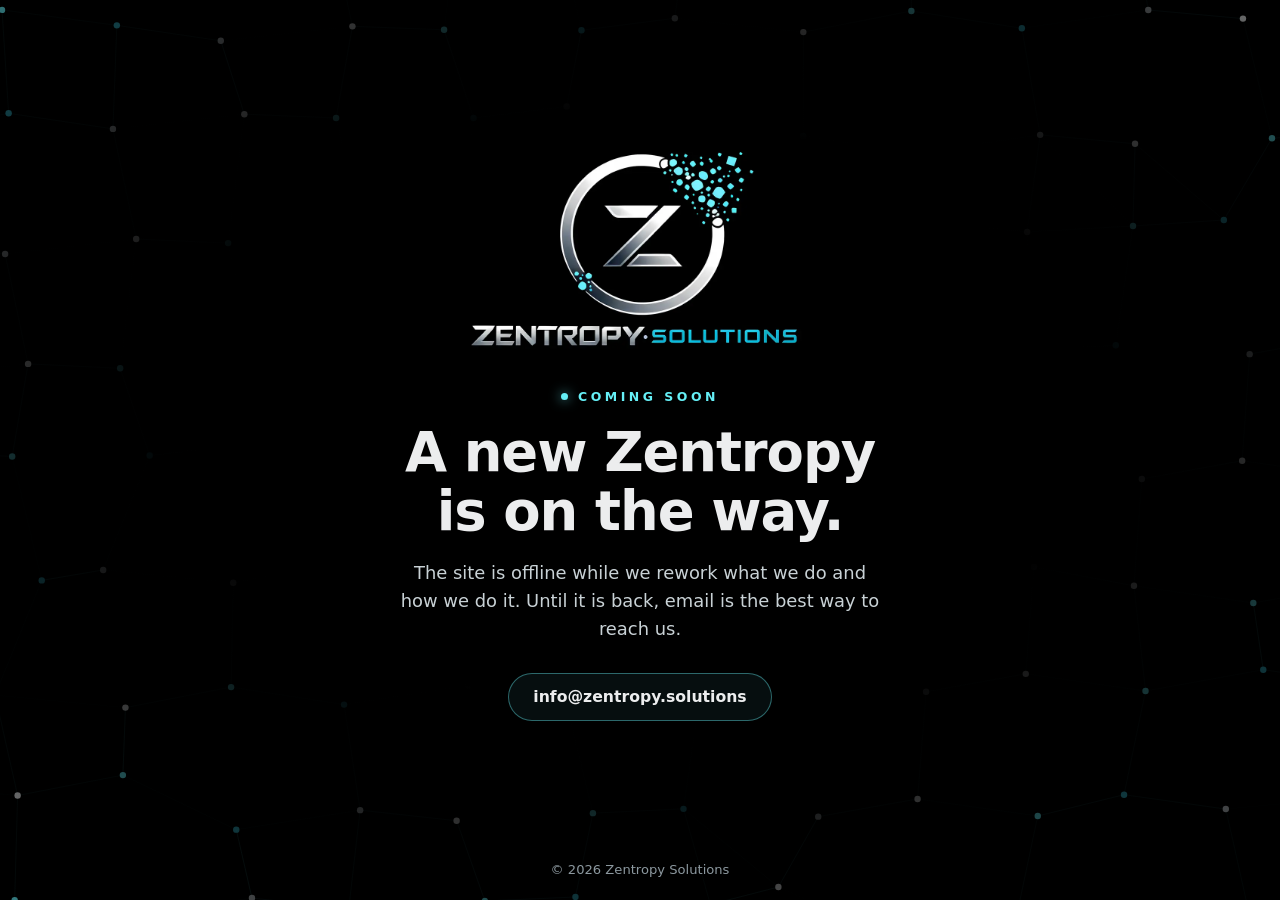
<file: index.html>
<!doctype html>
<html lang="en">
  <head>
    <meta charset="utf-8">
    <meta name="viewport" content="width=device-width, initial-scale=1">
    <title>Zentropy Solutions | Coming soon</title>
    <meta
      name="description"
      content="Zentropy Solutions is being rebuilt. A new site is on the way. In the meantime, get in touch by email."
    >
    <meta property="og:title" content="Zentropy Solutions">
    <meta property="og:description" content="A new Zentropy is on the way.">
    <meta property="og:type" content="website">
    <meta property="og:url" content="https://zentropy.solutions/">
    <meta property="og:image" content="https://zentropy.solutions/assets/img/zentropy-social.png">
    <meta name="theme-color" content="#000000">
    <link rel="canonical" href="https://zentropy.solutions/">
    <link rel="icon" href="assets/icons/zentropy-favicon.png" type="image/png">
    <link rel="apple-touch-icon" href="assets/icons/zentropy-favicon.png">
    <style>
      :root {
        --black: #000000;
        --text: #ecedee;
        --text-soft: #c8d1d5;
        --muted: #8c989f;
        --cyan: #65eff6;
        --line: rgba(236, 237, 238, 0.16);
        --line-strong: rgba(101, 239, 246, 0.4);
        color-scheme: dark;
      }

      * {
        box-sizing: border-box;
      }

      html,
      body {
        height: 100%;
      }

      body {
        margin: 0;
        color: var(--text);
        background: var(--black);
        font-family:
          Inter, ui-sans-serif, system-ui, -apple-system, BlinkMacSystemFont, "Segoe UI",
          sans-serif;
        line-height: 1.55;
        -webkit-font-smoothing: antialiased;
      }

      .stage {
        position: relative;
        display: grid;
        grid-template-columns: minmax(0, 1fr);
        grid-template-rows: 1fr auto;
        min-height: 100vh;
        min-height: 100svh;
        overflow: hidden;
      }

      /* Drifting point mesh carried over from the old hero. */
      .stage-canvas {
        position: absolute;
        inset: 0;
        width: 100%;
        height: 100%;
      }

      /* Fades the mesh out behind the logo and copy so they sit on clean black. */
      .stage::before {
        content: "";
        position: absolute;
        inset: 0;
        z-index: 1;
        background: radial-gradient(
          ellipse 72% 68% at 50% 46%,
          #000 0%,
          #000 48%,
          rgba(0, 0, 0, 0.72) 70%,
          rgba(0, 0, 0, 0.3) 100%
        );
        pointer-events: none;
      }

      .content {
        position: relative;
        z-index: 2;
        display: flex;
        flex-direction: column;
        align-items: center;
        justify-content: center;
        padding: 48px 20px 24px;
        text-align: center;
      }

      .logo {
        display: block;
        /* The image has wide black margins, so on phones it is allowed to run
           past the screen edges to keep the mark itself a readable size. */
        --logo-width: min(135vw, 680px);
        width: var(--logo-width);
        max-width: none;
        height: auto;
        margin-inline: calc((100% - var(--logo-width)) / 2);
      }

      .eyebrow {
        display: inline-flex;
        align-items: center;
        gap: 10px;
        margin: clamp(20px, 4vh, 40px) 0 0;
        color: var(--cyan);
        font-size: 0.78rem;
        font-weight: 600;
        letter-spacing: 0.28em;
        text-transform: uppercase;
      }

      .eyebrow::before {
        content: "";
        width: 7px;
        height: 7px;
        border-radius: 50%;
        background: var(--cyan);
        box-shadow: 0 0 12px rgba(101, 239, 246, 0.8);
        animation: pulse 2.4s ease-in-out infinite;
      }

      h1 {
        max-width: 16ch;
        margin: 18px 0 0;
        font-size: clamp(2rem, 6vw, 3.4rem);
        font-weight: 650;
        line-height: 1.08;
        letter-spacing: -0.02em;
        text-wrap: balance;
      }

      .lede {
        max-width: 44ch;
        margin: 18px 0 0;
        color: var(--text-soft);
        font-size: clamp(1rem, 2.4vw, 1.12rem);
        text-wrap: pretty;
      }

      .contact {
        display: inline-flex;
        align-items: center;
        min-height: 48px;
        margin-top: 30px;
        padding: 0 24px;
        color: var(--text);
        font-size: 0.98rem;
        font-weight: 600;
        text-decoration: none;
        border: 1px solid var(--line-strong);
        border-radius: 999px;
        background: rgba(101, 239, 246, 0.06);
        transition:
          background 160ms ease,
          border-color 160ms ease,
          box-shadow 160ms ease;
      }

      .contact:hover,
      .contact:focus-visible {
        border-color: var(--cyan);
        background: rgba(101, 239, 246, 0.14);
        box-shadow: 0 0 32px rgba(101, 239, 246, 0.18);
      }

      .contact:focus-visible {
        outline: 2px solid var(--cyan);
        outline-offset: 3px;
      }

      footer {
        position: relative;
        z-index: 2;
        padding: 20px;
        color: var(--muted);
        font-size: 0.82rem;
        text-align: center;
      }

      @keyframes pulse {
        0%,
        100% {
          opacity: 1;
        }
        50% {
          opacity: 0.35;
        }
      }

      @media (prefers-reduced-motion: reduce) {
        .eyebrow::before {
          animation: none;
        }

        .contact {
          transition: none;
        }
      }
    </style>
  </head>
  <body>
    <div class="stage">
      <canvas class="stage-canvas" id="stage-canvas" aria-hidden="true"></canvas>

      <main class="content">
        <img
          class="logo"
          src="assets/logos/zentropy-logo.webp"
          width="1800"
          height="550"
          alt="Zentropy Solutions"
        >
        <p class="eyebrow">Coming soon</p>
        <h1>A new Zentropy is on the way.</h1>
        <p class="lede">
          The site is offline while we rework what we do and how we do it. Until it is back,
          email is the best way to reach us.
        </p>
        <a class="contact" href="mailto:info@zentropy.solutions">info@zentropy.solutions</a>
      </main>

      <footer>&copy; <span data-year>2026</span> Zentropy Solutions</footer>
    </div>

    <script>
      (function () {
        var yearTarget = document.querySelector("[data-year]");
        if (yearTarget) {
          yearTarget.textContent = new Date().getFullYear();
        }

        var canvas = document.getElementById("stage-canvas");
        var context = canvas && canvas.getContext ? canvas.getContext("2d") : null;
        if (!context) {
          return;
        }

        var reducedMotion = window.matchMedia("(prefers-reduced-motion: reduce)");
        var palette = ["#65eff6", "#2fa9bc", "#9da2a6", "#ecedee"];
        var linkDistance = 138;
        var width = 0;
        var height = 0;
        var points = [];
        var frame = 0;
        var animationId = 0;

        function resize() {
          var rect = canvas.getBoundingClientRect();
          var pixelRatio = Math.min(window.devicePixelRatio || 1, 2);
          width = Math.max(1, Math.floor(rect.width));
          height = Math.max(1, Math.floor(rect.height));
          canvas.width = Math.floor(width * pixelRatio);
          canvas.height = Math.floor(height * pixelRatio);
          context.setTransform(pixelRatio, 0, 0, pixelRatio, 0, 0);

          var spacing = width < 700 ? 86 : 112;
          var columns = Math.ceil(width / spacing) + 2;
          var rows = Math.ceil(height / spacing) + 2;
          points = [];

          for (var row = -1; row < rows; row += 1) {
            for (var column = -1; column < columns; column += 1) {
              var seed = row * 97 + column * 53;
              points.push({
                baseX: column * spacing + ((seed * 17) % 31),
                baseY: row * spacing + ((seed * 23) % 37),
                x: 0,
                y: 0,
                phase: seed,
                color: palette[Math.abs(seed) % palette.length],
              });
            }
          }
        }

        function draw() {
          var time = frame * 0.006;
          var i;
          var j;

          context.clearRect(0, 0, width, height);

          for (i = 0; i < points.length; i += 1) {
            points[i].x = points[i].baseX + Math.sin(time + points[i].phase) * 12;
            points[i].y = points[i].baseY + Math.cos(time * 0.8 + points[i].phase) * 10;
          }

          context.lineWidth = 1;

          for (i = 0; i < points.length; i += 1) {
            for (j = i + 1; j < points.length; j += 1) {
              var distance = Math.hypot(points[i].x - points[j].x, points[i].y - points[j].y);

              if (distance < linkDistance) {
                var alpha = (1 - distance / linkDistance) * 0.2;
                context.strokeStyle = "rgba(101, 239, 246, " + alpha + ")";
                context.beginPath();
                context.moveTo(points[i].x, points[i].y);
                context.lineTo(points[j].x, points[j].y);
                context.stroke();
              }
            }
          }

          context.globalAlpha = 0.72;
          for (i = 0; i < points.length; i += 1) {
            context.fillStyle = points[i].color;
            context.beginPath();
            context.arc(points[i].x, points[i].y, 3.2, 0, Math.PI * 2);
            context.fill();
          }
          context.globalAlpha = 1;

          frame += 1;

          if (!reducedMotion.matches) {
            animationId = window.requestAnimationFrame(draw);
          }
        }

        function restart() {
          window.cancelAnimationFrame(animationId);
          resize();
          draw();
        }

        restart();
        window.addEventListener("resize", restart);
        if (reducedMotion.addEventListener) {
          reducedMotion.addEventListener("change", restart);
        }
      })();
    </script>
  </body>
</html>
</file>
